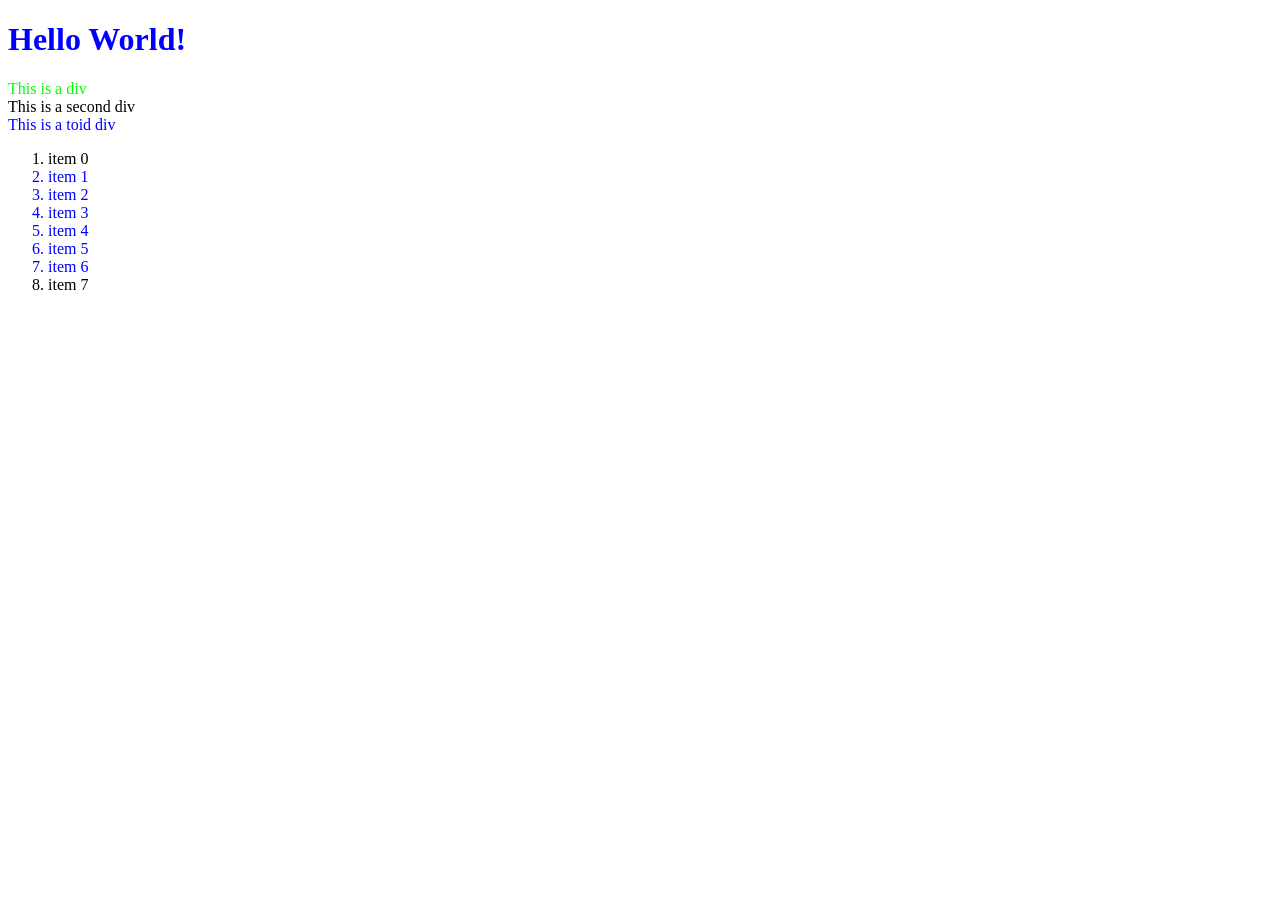
<file: 28_jsdom/index.html>
<!DOCTYPE html>

<!--
    Team Turing Testers :: Ayman Habib
    SoftDev pd8
    K28 -- Getting more comfortable with the dev console and the DOM
    2023-04-17
   --------------------------------------------------
-->

<html lang="en">
  <!-- HTML file for exploring JavaScript interactions with the DOM -->

  <head>
    <meta charset="utf-8">
    <style>
      .red   {color : #ff0000;}
      .green {color : #00ff00;}
      .blue  {color : #0000ff;}
    </style>
  </head>

  <body>
    <h1 id="h" class="blue">Hello World!</h1>

    <div id="div1" class="green">This is a div</div>
    <div id="div2">This is a second div</div>
    <div class="blue">This is a toid div</div>

    <ol id="thelist">
      <li class="">item 0</li>
      <li class="green blue">item 1</li>
      <li class="green blue">item 2</li>
      <li class="red green blue">item 3</li>
      <li class="red green blue">item 4</li>
      <li class="green blue">item 5</li>
      <li class="green blue">item 6</li>
      <li class="">item 7</li>
    </ol>

    <script src="dommy_consolery.js"></script>

  </body>
</html>
</file>
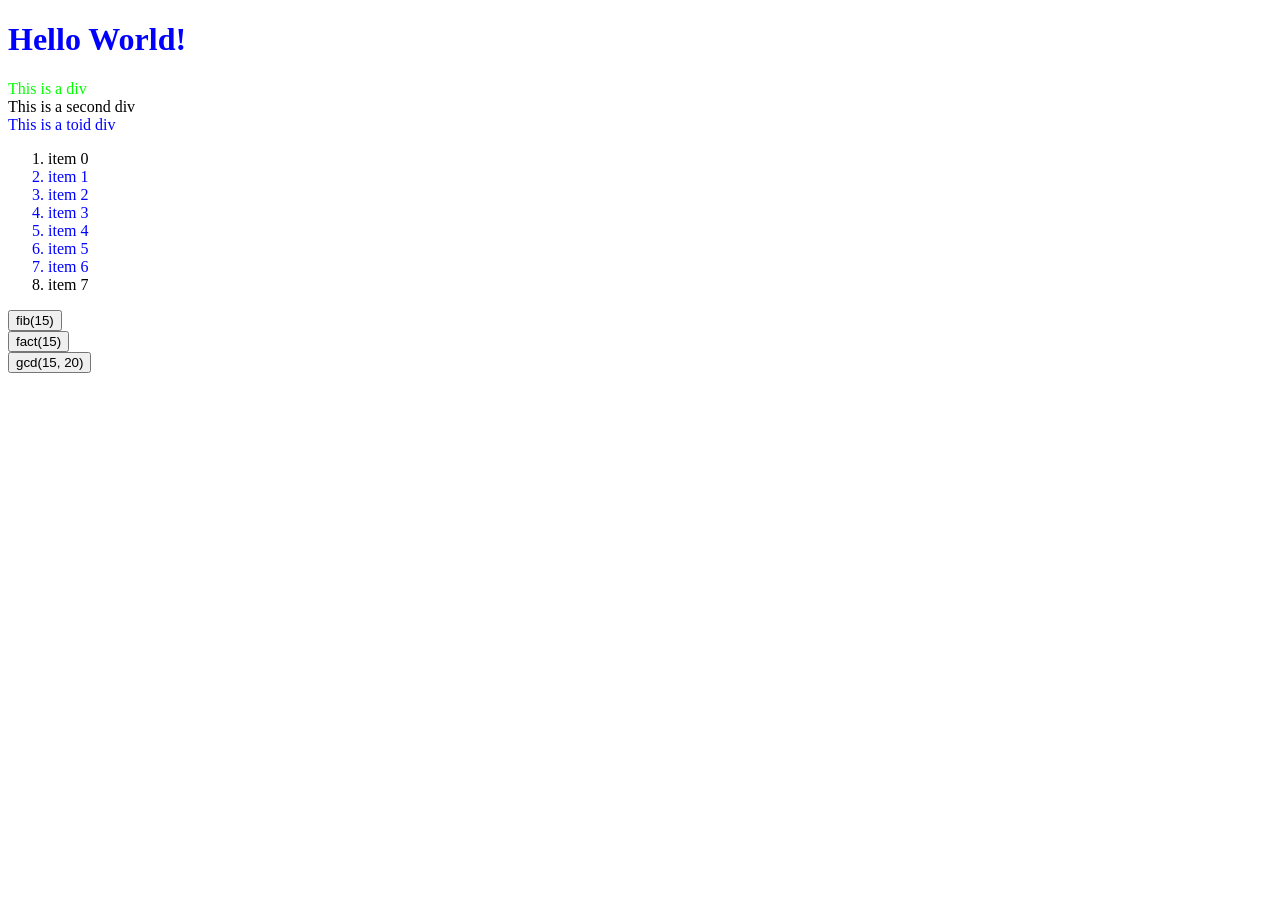
<file: 29_jsdom/index.html>
<!DOCTYPE html>

<!--
    Team Turing Testers :: Ayman Habib
    SoftDev pd8
    K28 -- Getting more comfortable with the dev console and the DOM
    2023-04-17
   --------------------------------------------------
-->

<html lang="en">
  <!-- HTML file for exploring JavaScript interactions with the DOM -->

  <head>
    <meta charset="utf-8">
    <style>
      .red   {color : #ff0000;}
      .green {color : #00ff00;}
      .blue  {color : #0000ff;}
    </style>
  </head>

  <body>
    <h1 id="h" class="blue">Hello World!</h1>

    <div id="div1" class="green">This is a div</div>
    <div id="div2">This is a second div</div>
    <div class="blue">This is a toid div</div>

    <ol id="thelist">
      <li class="">item 0</li>
      <li class="green blue">item 1</li>
      <li class="green blue">item 2</li>
      <li class="red green blue">item 3</li>
      <li class="red green blue">item 4</li>
      <li class="green blue">item 5</li>
      <li class="green blue">item 6</li>
      <li class="">item 7</li>
    </ol>

    <button id="fib-button">fib(15)</button>
    <div id="fib-result"></div>

    <button id="fact-button">fact(15)</button>
    <div id="fact-result"></div>


    <button id="gcd-button">gcd(15, 20)</button>
    <div id="gcd-result"></div>

    <script src="dommy_consolery.js"></script>

  </body>
</html>
</file>
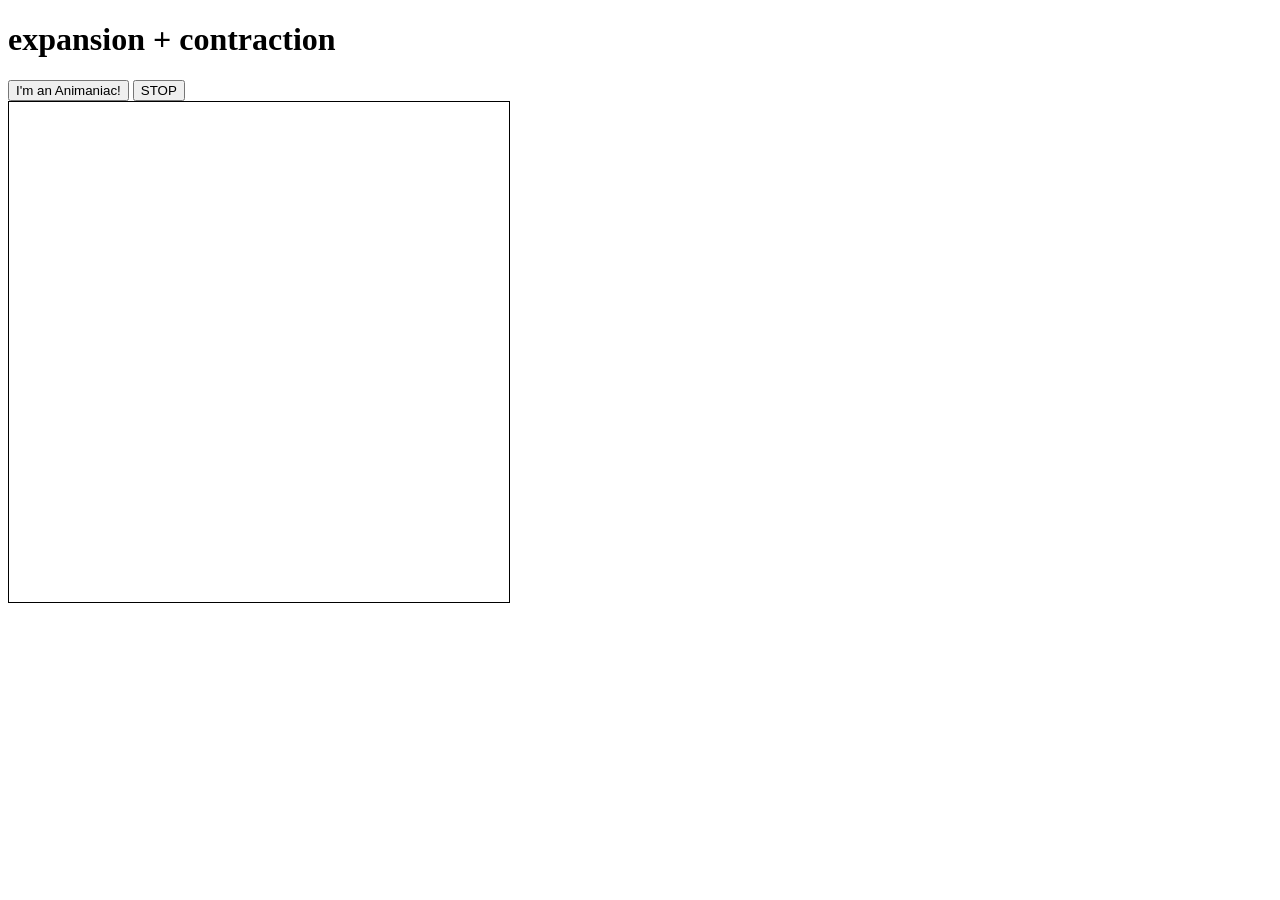
<file: 31_jsanim/index.html>
<!DOCTYPE html>
<html lang="en">
  
  <!-- Ayman Habib and Jeremy 
       SoftDev pd8
       K31 -- canvas based JS animation
       2023-04-25t

       HTML file for JavaScript canvas work
  -->

  <head>
    <meta charset="utf-8"/>
    <title>The State of Animania</title>
  </head>

  <style>
    #playground { border: 1px solid black }
  </style>

  <h1>expansion + contraction</h1>

  <div>
    <button id="buttonCircle">
      I'm an Animaniac!
    </button>

    <button id="buttonStop">
      STOP
    </button>
  </div>

  <canvas width="500" height="500" id="playground">
  </canvas>

  <script src="animate.js"></script>

</html>
</file>
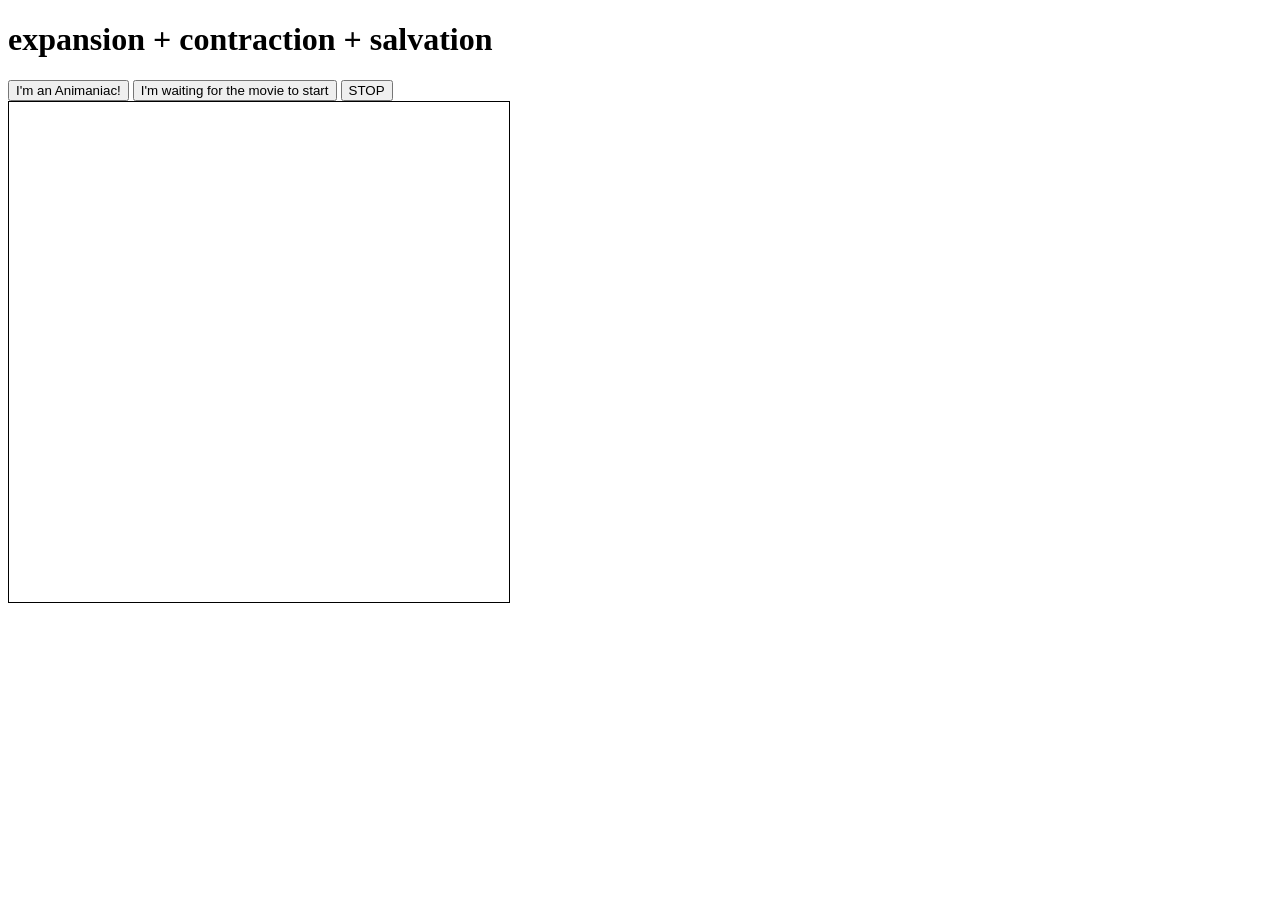
<file: 32_jsanim/index.html>
<!DOCTYPE html>
<html lang="en">
  
  <!-- Ayman Habib and Jeremy 
       SoftDev pd8
       K31 -- canvas based JS animation
       2023-04-25t

       HTML file for JavaScript canvas work
  -->

  <head>
    <meta charset="utf-8"/>
    <title>The State of Animania</title>
  </head>

  <style>
    #playground { border: 1px solid black }
  </style>

  <h1>expansion + contraction + salvation</h1>

  <div>
    <button id="buttonCircle">
      I'm an Animaniac!
    </button>

    <button id="dvd">
      I'm waiting for the movie to start
    </button>

    <button id="buttonStop">
      STOP
    </button>
  </div>

  <canvas width="500" height="500" id="playground">
  </canvas>

  <script src="animate.js"></script>

</html>
</file>
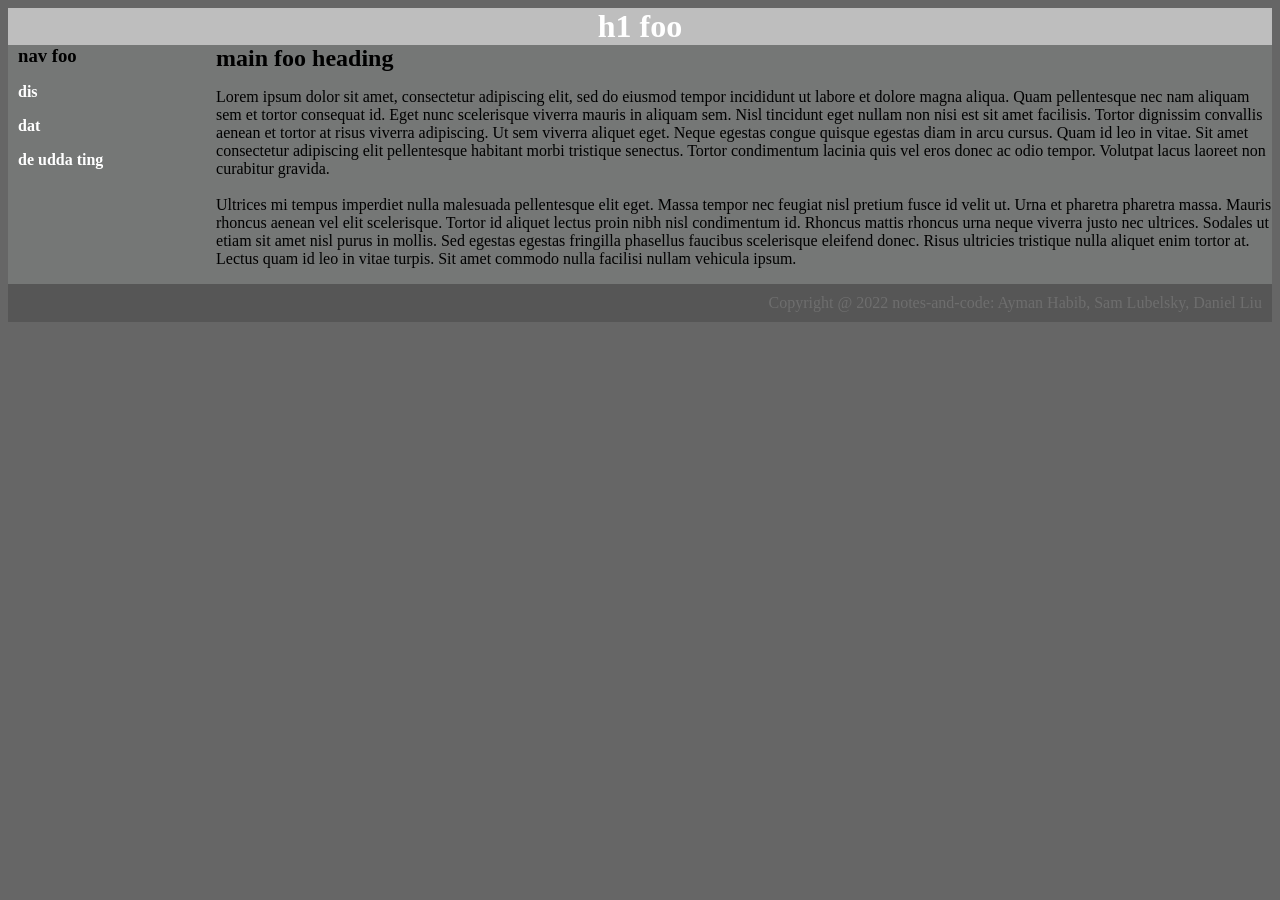
<file: 14_css/templates/index.html>
<!---
# ADS: Ayman Habib, Sam Lubelsky, Daniel Liu
# Softdev pd02
# k13
# 2022-10-18
# time spent: 1.0 Hour
-->

<!DOCTYPE html>

<html>

  <head>
    <link rel="stylesheet" href="../static/style.css">
  </head>

  <body>
    <h1>
        h1 foo
    </h1>
  
    
    <div id = "all-contents-foo">
      <div id="nav-bar">
        <div id = "bar-title">
          <h3>
            nav foo
          </h3> 
        </div>

        <p>dis</p>
        <p>dat</p>
        <p>de udda ting</p>
      
        
      </div>
      
      <div>
      <h2>
          main foo heading
      </h2>
      
      <p>
        Lorem ipsum dolor sit amet, consectetur adipiscing elit, sed do eiusmod tempor incididunt ut labore et dolore magna aliqua. Quam pellentesque nec nam aliquam sem et tortor consequat id. Eget nunc scelerisque viverra mauris in aliquam sem. Nisl tincidunt eget nullam non nisi est sit amet facilisis. Tortor dignissim convallis aenean et tortor at risus viverra adipiscing. Ut sem viverra aliquet eget. Neque egestas congue quisque egestas diam in arcu cursus. Quam id leo in vitae. Sit amet consectetur adipiscing elit pellentesque habitant morbi tristique senectus. Tortor condimentum lacinia quis vel eros donec ac odio tempor. Volutpat lacus laoreet non curabitur gravida.
      <br>
      <br>
        Ultrices mi tempus imperdiet nulla malesuada pellentesque elit eget. Massa tempor nec feugiat nisl pretium fusce id velit ut. Urna et pharetra pharetra massa. Mauris rhoncus aenean vel elit scelerisque. Tortor id aliquet lectus proin nibh nisl condimentum id. Rhoncus mattis rhoncus urna neque viverra justo nec ultrices. Sodales ut etiam sit amet nisl purus in mollis. Sed egestas egestas fringilla phasellus faucibus scelerisque eleifend donec. Risus ultricies tristique nulla aliquet enim tortor at. Lectus quam id leo in vitae turpis. Sit amet commodo nulla facilisi nullam vehicula ipsum.
      </p>
      </div>
  </div>

  </body>
  
    <footer>
      Copyright @ 2022 notes-and-code: Ayman Habib, Sam Lubelsky, Daniel Liu
    </footer>
</file>
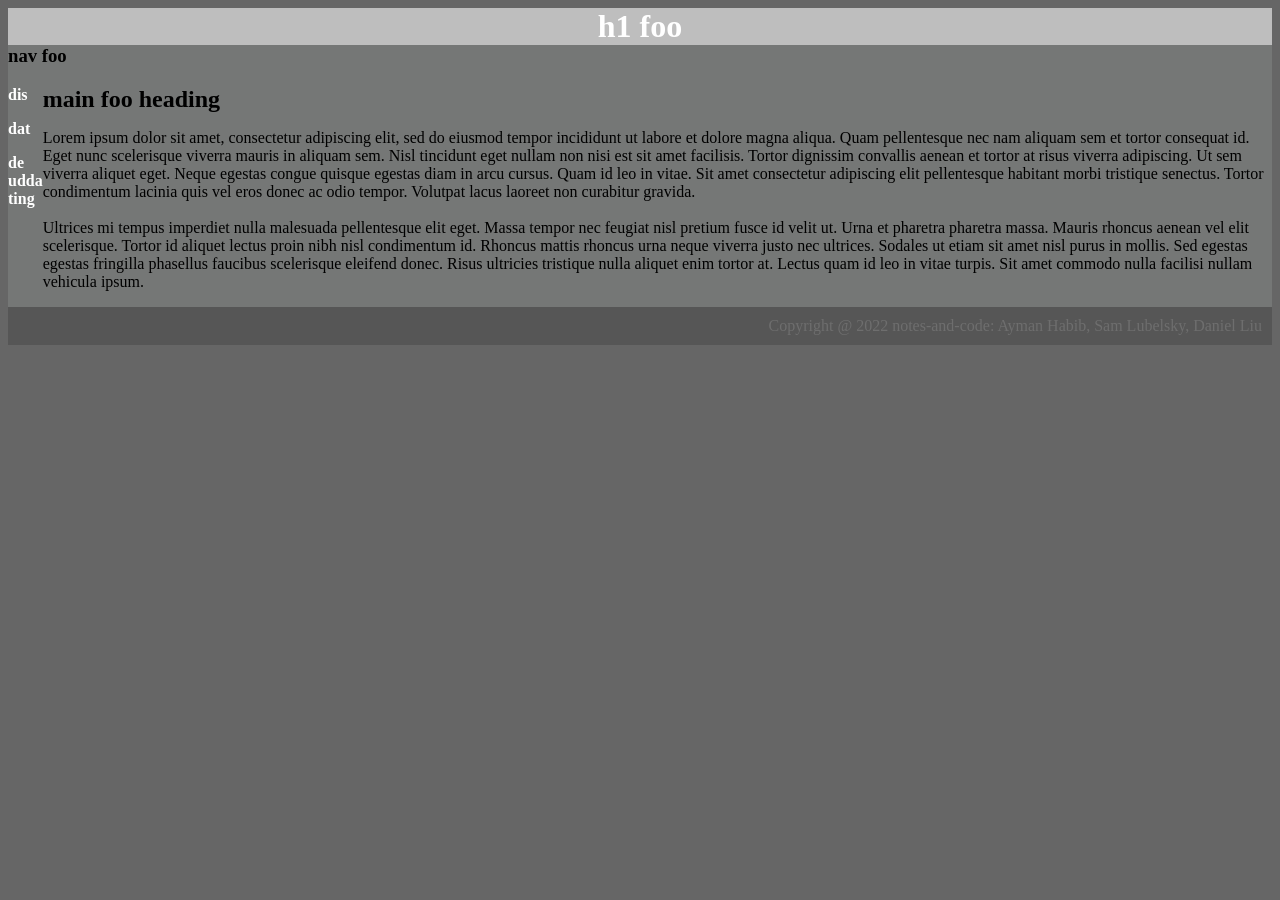
<file: 13_css/mimic.html>
<!---
# ADS: Ayman Habib, Sam Lubelsky, Daniel Liu
# Softdev pd02
# k13
# 2022-10-18
# time spent: 1.0 Hour
-->

<!DOCTYPE html>

<html>

  <head>
    <link rel="stylesheet" href="mimic.css">
  </head>

  <body>
    <h1>
        h1 foo
    </h1>
    
    <h3>
      nav foo
    </h3> 
    
    <div id = "all-contents-foo">
      <div id="nav-bar"

        <p>dis</p>
        <p>dat</p>
        <p>de udda ting</p>
        
      </div>
      
      <div>
      <h2>
          main foo heading
      </h2>
      
      <p>
        Lorem ipsum dolor sit amet, consectetur adipiscing elit, sed do eiusmod tempor incididunt ut labore et dolore magna aliqua. Quam pellentesque nec nam aliquam sem et tortor consequat id. Eget nunc scelerisque viverra mauris in aliquam sem. Nisl tincidunt eget nullam non nisi est sit amet facilisis. Tortor dignissim convallis aenean et tortor at risus viverra adipiscing. Ut sem viverra aliquet eget. Neque egestas congue quisque egestas diam in arcu cursus. Quam id leo in vitae. Sit amet consectetur adipiscing elit pellentesque habitant morbi tristique senectus. Tortor condimentum lacinia quis vel eros donec ac odio tempor. Volutpat lacus laoreet non curabitur gravida.
      <br>
      <br>
        Ultrices mi tempus imperdiet nulla malesuada pellentesque elit eget. Massa tempor nec feugiat nisl pretium fusce id velit ut. Urna et pharetra pharetra massa. Mauris rhoncus aenean vel elit scelerisque. Tortor id aliquet lectus proin nibh nisl condimentum id. Rhoncus mattis rhoncus urna neque viverra justo nec ultrices. Sodales ut etiam sit amet nisl purus in mollis. Sed egestas egestas fringilla phasellus faucibus scelerisque eleifend donec. Risus ultricies tristique nulla aliquet enim tortor at. Lectus quam id leo in vitae turpis. Sit amet commodo nulla facilisi nullam vehicula ipsum.
      </p>
      </div>
  </div>

  </body>
  
    <footer>
      Copyright @ 2022 notes-and-code: Ayman Habib, Sam Lubelsky, Daniel Liu
    </footer>
</file>
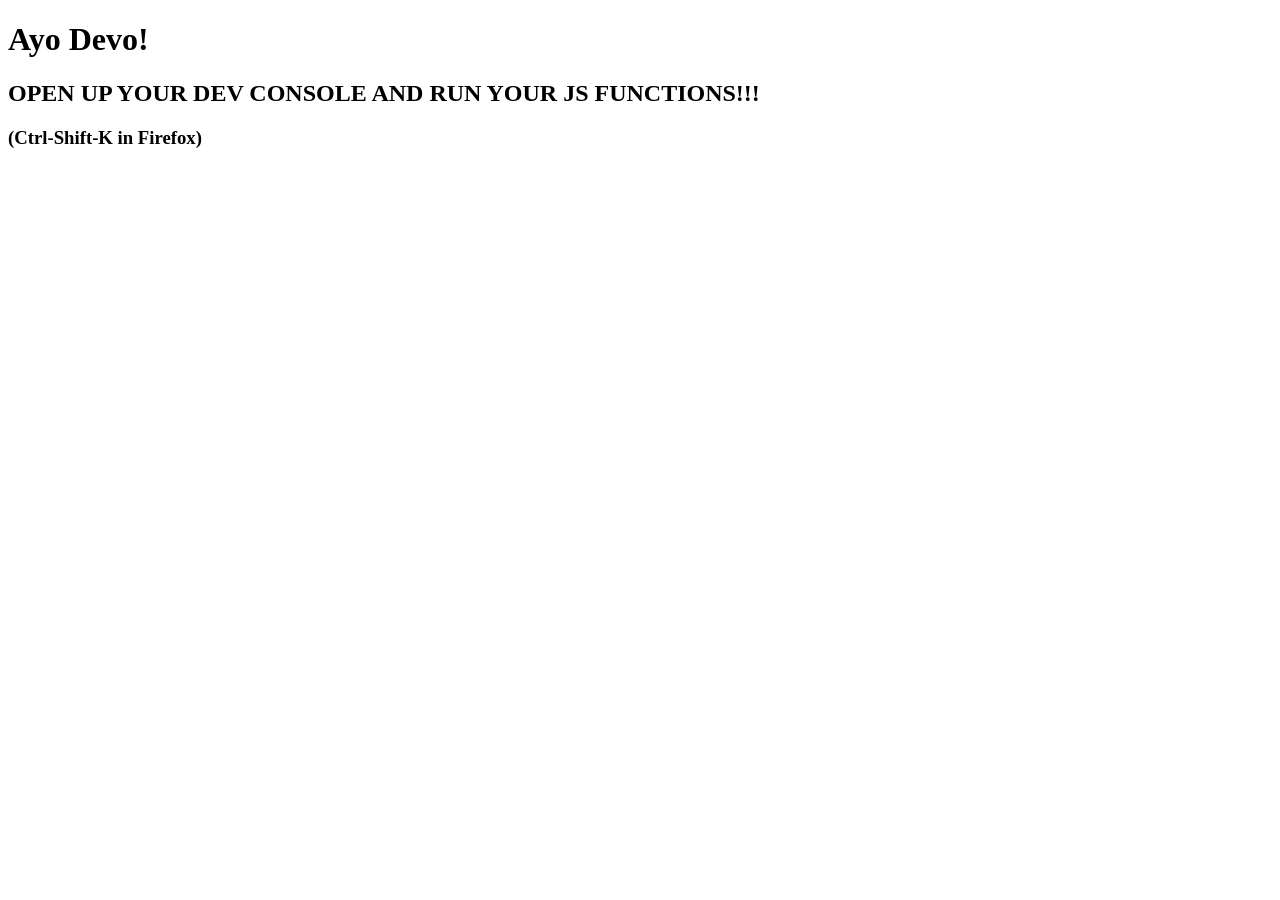
<file: 27_js/open_me.html>
<!DOCTYPE html>

<!--
     Team Turing Testers :: Ayman Habib
     SoftDev pd8
     K27 -- Basic functions in JavaScript
     2023-04-03t
-->

<html lang="en">
  <!-- HTML file for intro JavaScript work -->

  <html>
    <head>
      <meta charset="utf-8"/>
      <title>JS work the foist</title>
    </head>
    
    <body>
      <H1>Ayo Devo!</H1>
      <h2>OPEN UP YOUR DEV CONSOLE AND RUN YOUR JS FUNCTIONS!!!</h2>
      <h3>(Ctrl-Shift-K in Firefox)</h3>

      <script src="fibfac.js"></script>
    </body>
  </html>
</file>
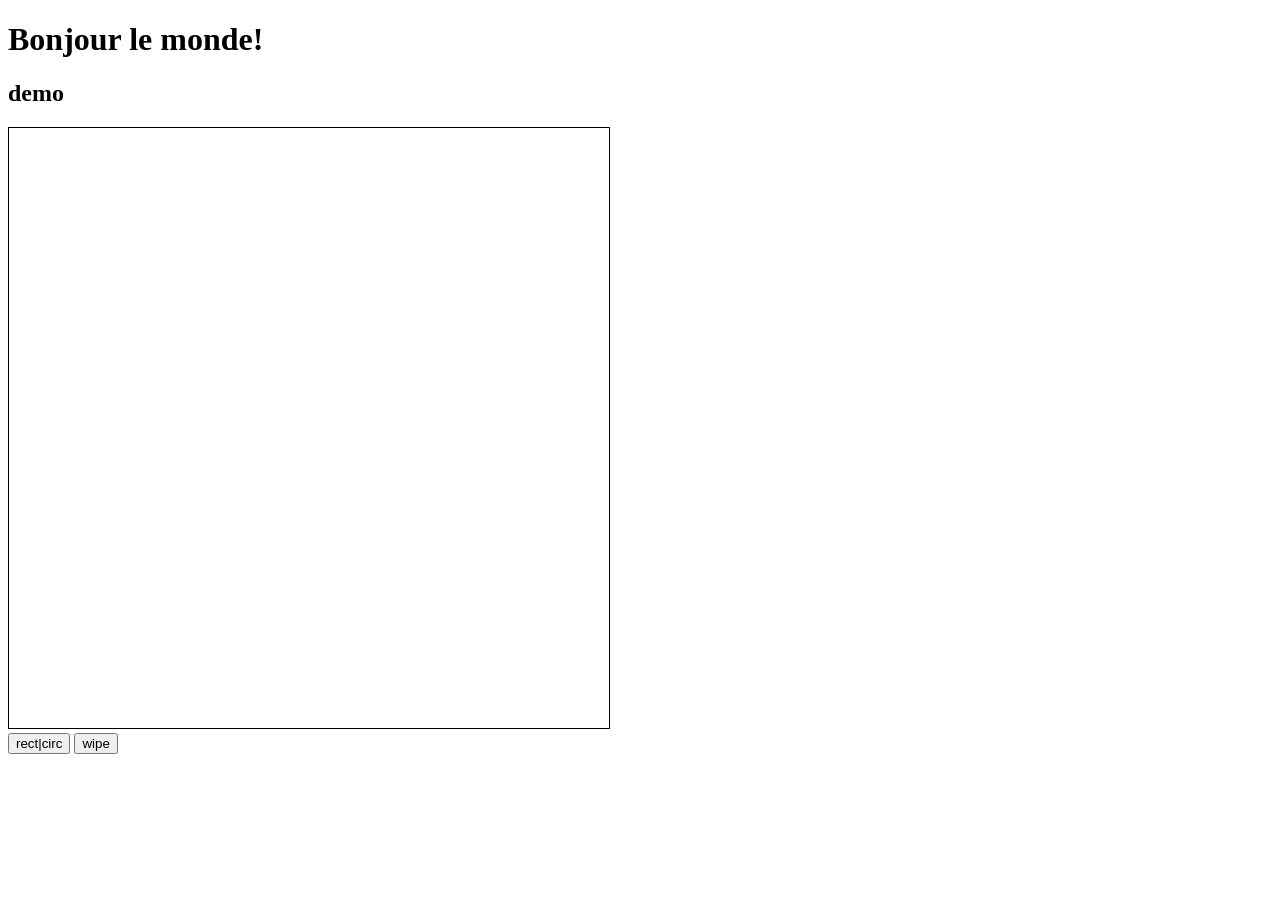
<file: 30_jsdraw/clickdraw.html>
<!DOCTYPE html>
<html lang="en">
  <!-- Clyde Sinclair
       SoftDev pd0
       K30 -- canvas based JS drawing
       2023-04-24m

       HTML file for JavaScript canvas work
  -->

  <head>
    <meta charset="utf-8"/>
    <title>basic JS canvas work</title>
  </head>

  <style>
    #slate { border: 1px solid black }
  </style>

  <h1>Bonjour le monde!</h1>
  <h2> demo</h2>

  <div>
    <canvas height="600" width="600"
            id="slate">
      dis dat alt txt tho
    </canvas>
  </div>

  <button id="buttonToggle">rect|circ</button>
  <button id="buttonClear">wipe</button>

  <script src="clickdraw.js"></script>

</html>
</file>
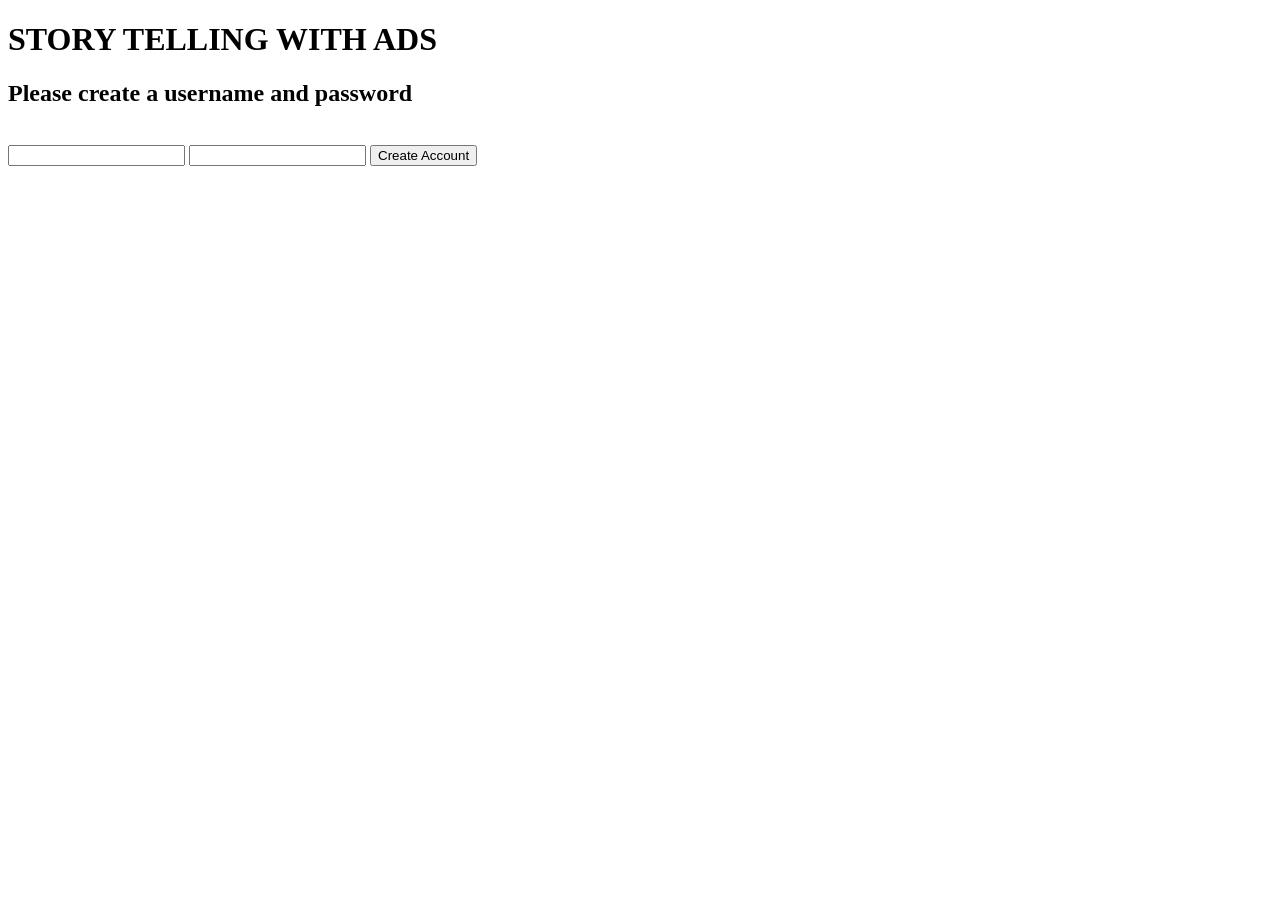
<file: misc/create_account.html>
<!DOCTYPE html>
<html>

  <head>
    <title> CREATE ACCOUNT PAGE </title>
  </head>

  <body>
    <h1>
     STORY TELLING WITH ADS
    </h1>

        <h2>Please create a username and password</h2>
   <br>

   
    <form action="/create_account" method= "POST">
        <input type="text" name="username">
        <input type = "text" name = "password">
         <input type="submit" value="Create Account" />
     </form>
     
  </body>

</html>
</file>
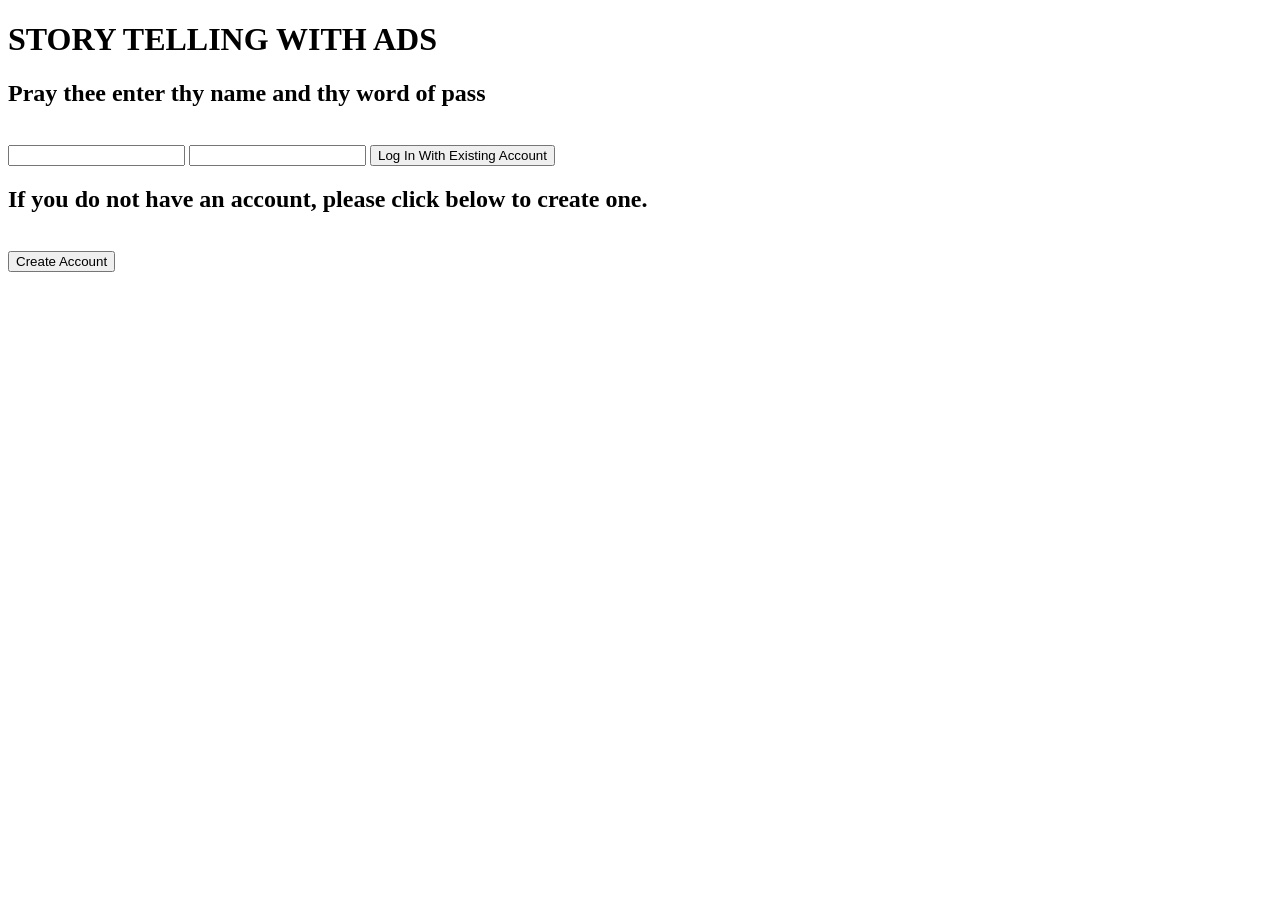
<file: misc/login.html>
<!DOCTYPE html>
<html>

  <head>
    <title> LOGIN PAGE </title>
  </head>

  <body>
    <h1>
     STORY TELLING WITH ADS
    </h1>
    <h2>
       Pray thee enter thy name and thy word of pass 
    </h2>
   <br>

   <form action="/login" method = "POST">
       <input type="text" name="username">
       <input type = "text" name = "password">
       <input type="submit" value="Log In With Existing Account">
    </form>  

    <!--
    <form action="/create_account" method= "POST">
        <input type="text" name="username">
        <input type = "text" name = "password">
         <input type="submit" value="Create Account" />
     </form>
    -->
    <h2> 
        If you do not have an account, please click below to create one.
    </h2>
    <br>
    
    <form>
        <a href="create_account.html">
            <input type="button" value="Create Account" />
        </a>
    </form>
  </body>

</html>
</file>
<file: 14_css/static/style.css>
/*
# ADS: Ayman Habib, Sam Lubelsky, Daniel Liu
# Softdev pd02
# k13
# 2022-10-18
# time spent: 1.0 Hour
*/

html {
    background-color: #666666;
}

h1 {
    text-align: center;
    background-color: #bebebe;
    color: white;
    margin: 0;
}

h2 {
    margin: 0px;
}

body{
    background-color: #757776;
}
h3 {
    text-align: left;
    background-color: #757776;
    margin: 0px;
}

#nav-bar {
    color: white;
    font-weight: bold;
    padding-right: 75px;
    padding-left:10px;
    width:500px;
}

#bar-title {
    color: black;
}


#all-contents-foo{
  display:flex;
  justify-content: right;
}

footer {
    background-color: #565656;
    color: #6e6e6e;
    text-align: right;
    padding: 10px;
}
</file>
<file: 13_css/mimic.css>
/*
# ADS: Ayman Habib, Sam Lubelsky, Daniel Liu
# Softdev pd02
# k13
# 2022-10-18
# time spent: 1.0 Hour
*/

html {
    background-color: #666666;
}

h1 {
    text-align: center;
    background-color: #bebebe;
    color: white;
    margin: 0;
}

h2 {
    margin: 0px;
}

body{
    background-color: #757776;
}
h3 {
    margin-top: 0px;
    text-align: left;
    background-color: #757776;
}

#nav-bar {
    color: white;
    font-weight: bold;
}


#all-contents-foo{
  display:flex;
  justify-content: right;
}

footer {
    background-color: #565656;
    color: #6e6e6e;
    text-align: right;
    padding: 10px;
}
</file>
